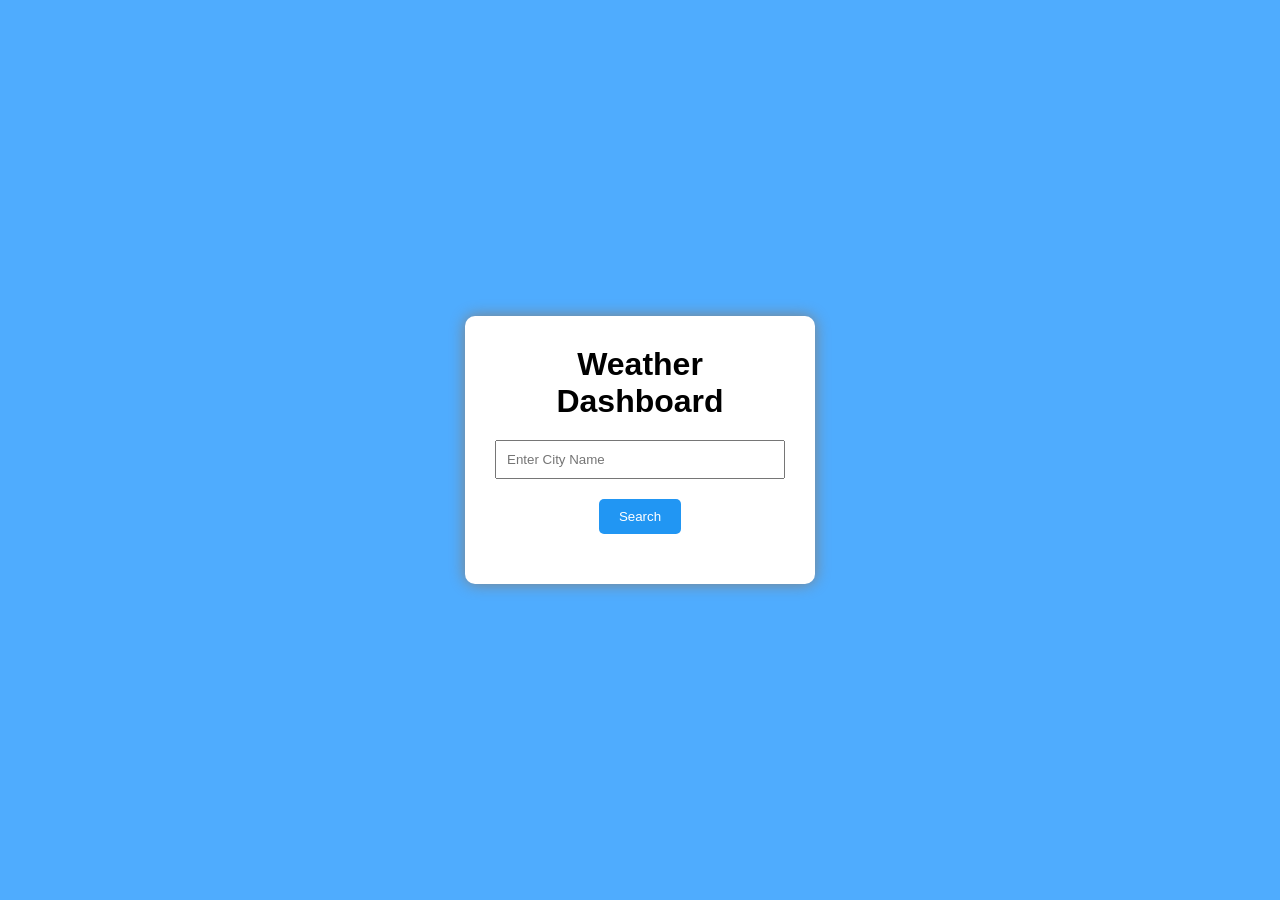
<file: index.html>
<!DOCTYPE html>
<html lang="en">
<head>
<meta charset="UTF-8">
<meta name="viewport" content="width=device-width, initial-scale=1.0">
<title>Weather Dashboard</title>
<link rel="stylesheet" href="style.css">
</head>

<body>

<div class="container">

<h1>Weather Dashboard</h1>

<input type="text" id="city" placeholder="Enter City Name">

<button onclick="getWeather()">Search</button>

<div id="weatherResult"></div>

</div>

<script src="script.js"></script>

</body>
</html>
</file>
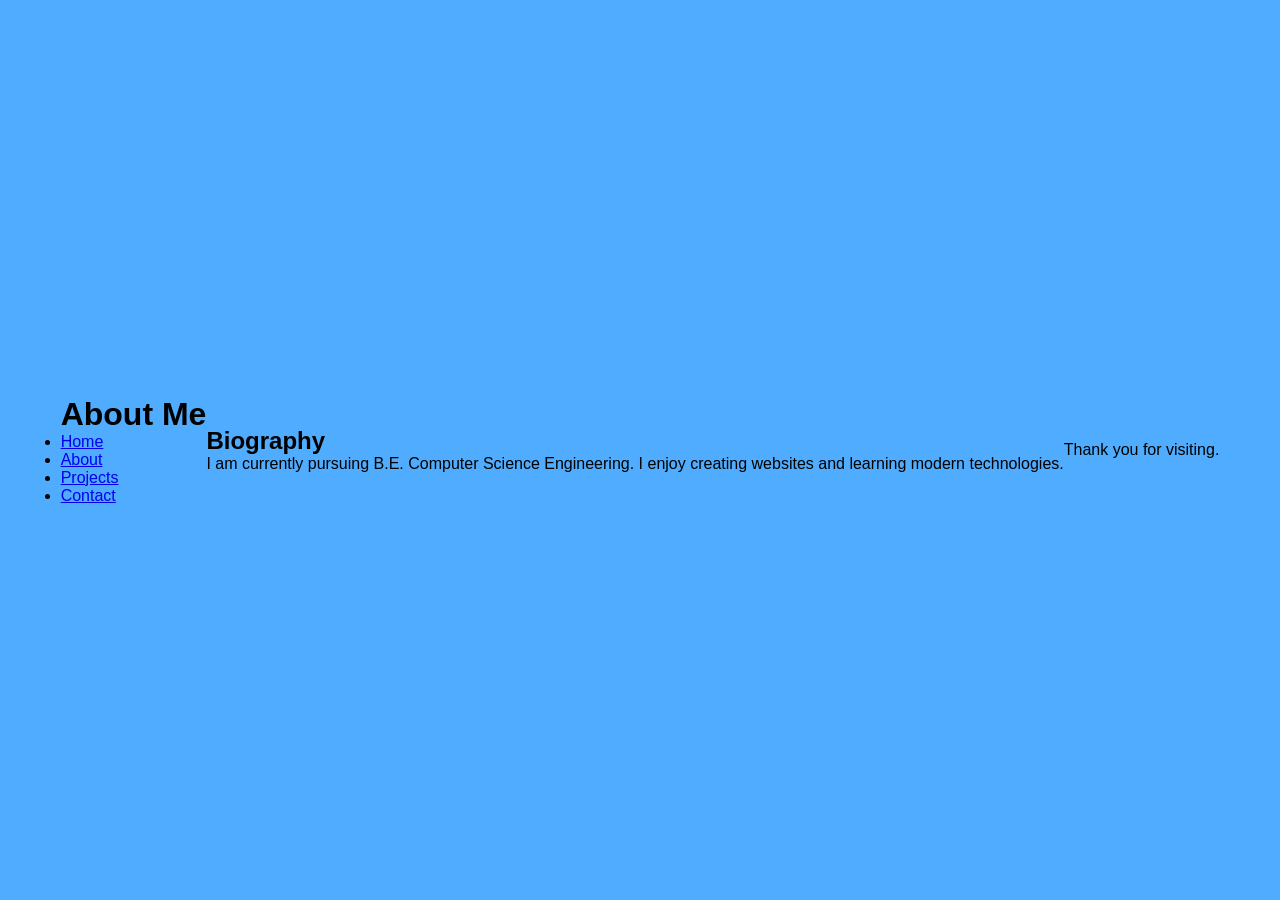
<file: about.html>
<!DOCTYPE html>
<html lang="en">
<head>
<meta charset="UTF-8">
<meta name="viewport" content="width=device-width, initial-scale=1.0">
<title>About</title>
<link rel="stylesheet" href="style.css">
</head>

<body>

<header>

<h1>About Me</h1>

<nav aria-label="Main Navigation">
<ul>
<li><a href="index.html">Home</a></li>
<li><a href="about.html">About</a></li>
<li><a href="projects.html">Projects</a></li>
<li><a href="contact.html">Contact</a></li>
</ul>
</nav>

</header>

<main>

<article>

<h2>Biography</h2>

<p>
I am currently pursuing B.E. Computer Science Engineering. I enjoy creating websites and learning modern technologies.
</p>

</article>

</main>

<footer>

<p>Thank you for visiting.</p>

</footer>

</body>
</html>
</file>
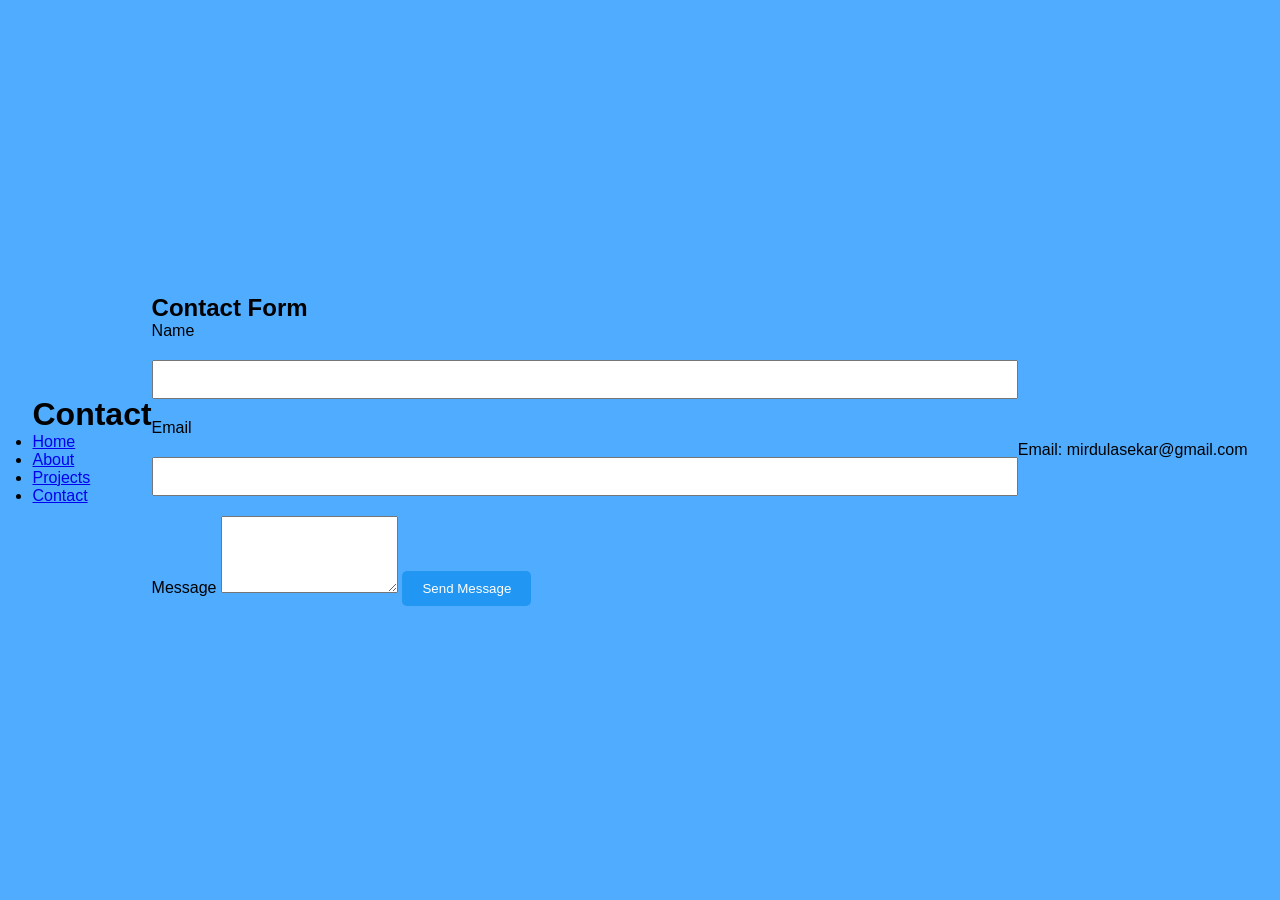
<file: contact.html>
<!DOCTYPE html>
<html lang="en">
<head>
<meta charset="UTF-8">
<meta name="viewport" content="width=device-width, initial-scale=1.0">
<title>Contact</title>
<link rel="stylesheet" href="style.css">
</head>

<body>

<header>

<h1>Contact</h1>

<nav aria-label="Main Navigation">
<ul>
<li><a href="index.html">Home</a></li>
<li><a href="about.html">About</a></li>
<li><a href="projects.html">Projects</a></li>
<li><a href="contact.html">Contact</a></li>
</ul>
</nav>

</header>

<main>

<section>

<h2>Contact Form</h2>

<form aria-label="Contact Form">

<label for="name">Name</label>

<input
type="text"
id="name"
name="name"
required
aria-required="true">

<label for="email">Email</label>

<input
type="email"
id="email"
name="email"
required
aria-required="true">

<label for="message">Message</label>

<textarea
id="message"
name="message"
rows="5"
required
aria-required="true"></textarea>

<button type="submit">
Send Message
</button>

</form>

</section>

</main>

<footer>

<p>Email: mirdulasekar@gmail.com</p>

</footer>

</body>
</html>
</file>
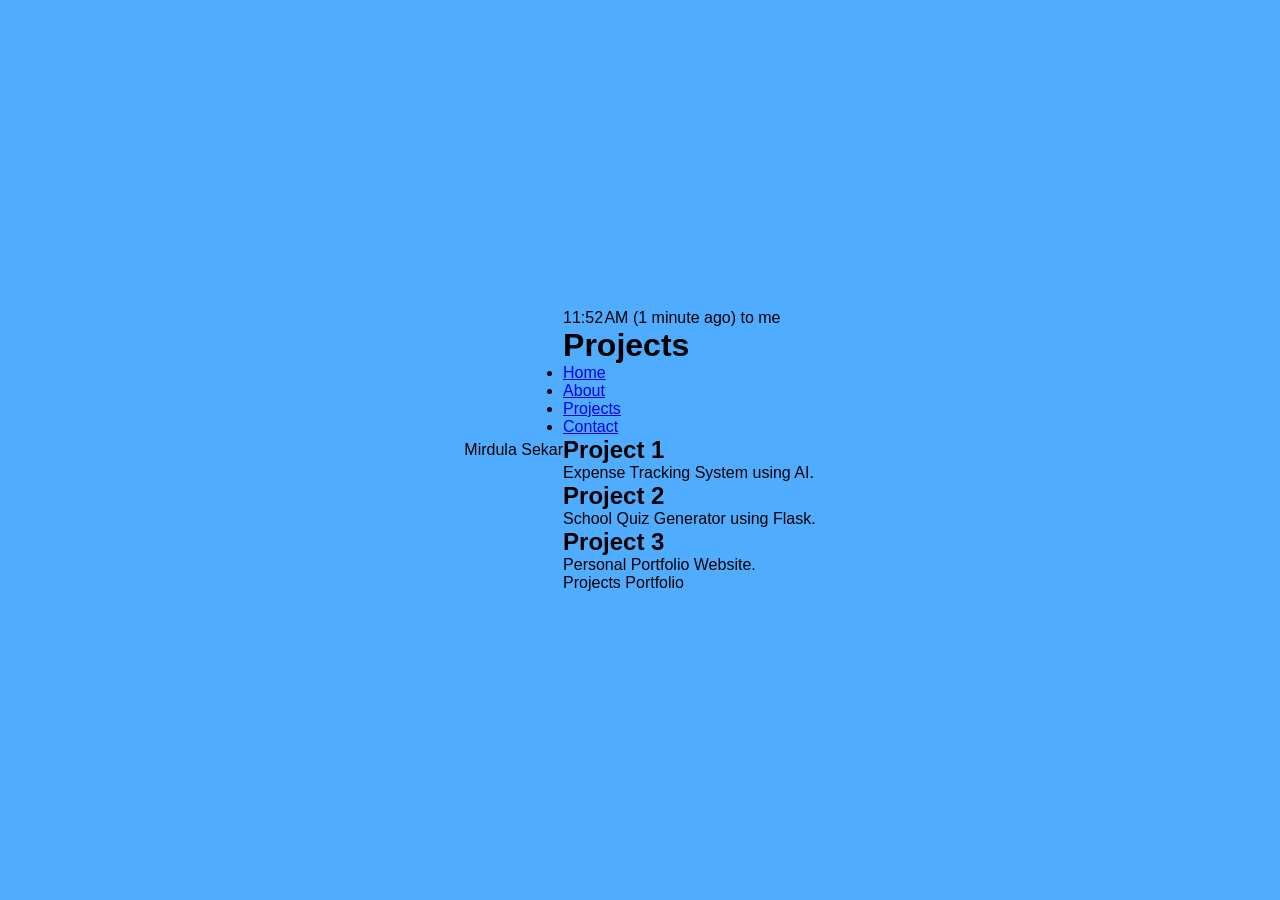
<file: projects.html>
Mirdula Sekar <mirdulasekar@gmail.com>
11:52 AM (1 minute ago)
to me

<!DOCTYPE html>
<html lang="en">
<head>
<meta charset="UTF-8">
<meta name="viewport" content="width=device-width, initial-scale=1.0">
<title>Projects</title>
<link rel="stylesheet" href="style.css">
</head>

<body>

<header>

<h1>Projects</h1>

<nav aria-label="Main Navigation">
<ul>
<li><a href="index.html">Home</a></li>
<li><a href="about.html">About</a></li>
<li><a href="projects.html">Projects</a></li>
<li><a href="contact.html">Contact</a></li>
</ul>
</nav>

</header>

<main>

<section>

<h2>Project 1</h2>

<p>Expense Tracking System using AI.</p>

</section>

<section>

<h2>Project 2</h2>

<p>School Quiz Generator using Flask.</p>

</section>

<section>

<h2>Project 3</h2>

<p>Personal Portfolio Website.</p>

</section>

</main>

<footer>

<p>Projects Portfolio</p>

</footer>

</body>
</html>
</file>
<file: style.css>
*{
margin:0;
padding:0;
box-sizing:border-box;
font-family:Arial;
}

body{

background:#4facfe;

display:flex;

justify-content:center;

align-items:center;

height:100vh;

}

.container{

background:white;

padding:30px;

width:350px;

border-radius:10px;

text-align:center;

box-shadow:0 0 15px gray;

}

input{

width:100%;

padding:10px;

margin:20px 0;

}

button{

padding:10px 20px;

cursor:pointer;

background:#2196f3;

color:white;

border:none;

border-radius:5px;

}

#weatherResult{

margin-top:20px;

font-size:18px;

}
</file>
